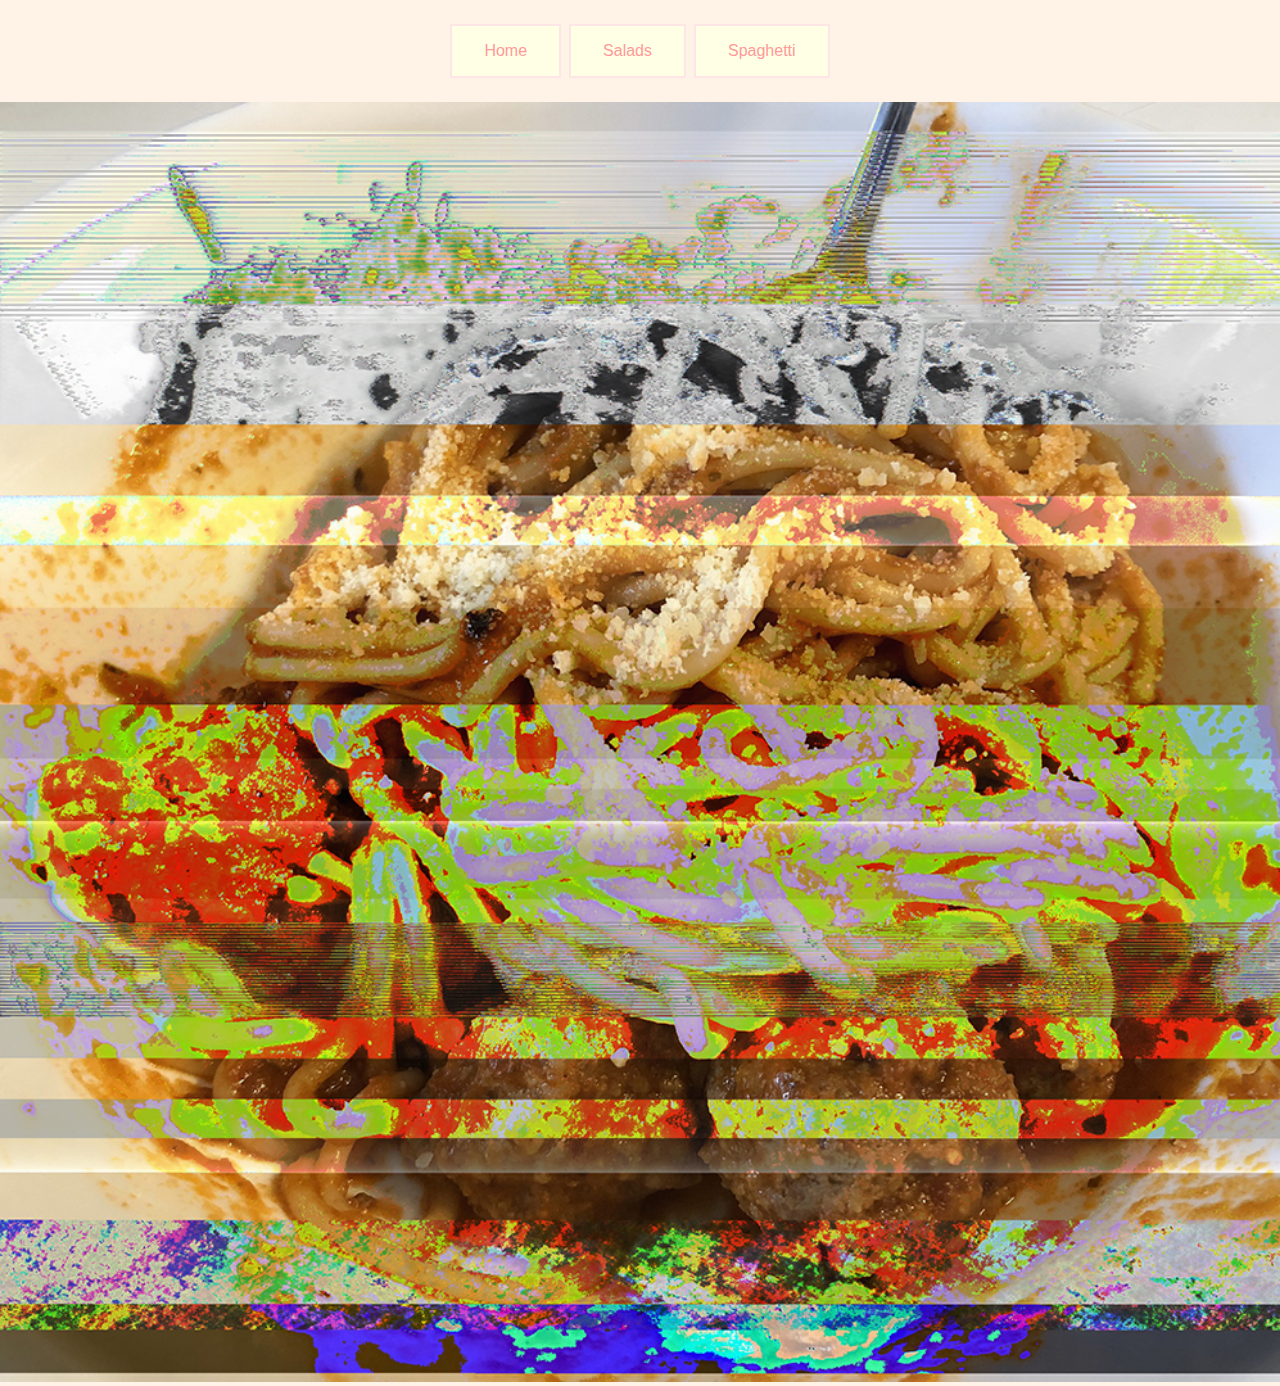
<file: Spaghetti.html>
<!DOCTYPE html>
<html>
<head>
	<title>Spaghetti</title>
		<link rel="stylesheet" type="text/css" href="css/index.css">
<style type="text/css">
.button {
  background-color: #4CAF50; /* Green */
  border: none;
  color: white;
  padding: 16px 32px;
  text-align: center;
  text-decoration: none;
  display: inline-block;
  font-size: 16px;
  margin: 4px 2px;
  -webkit-transition-duration: 0.3s; /* Safari */
  transition-duration: 0.3s;
  cursor: pointer;
}
.button5 {
  background-color: #ffffe6;
  color: #ff9999;
  border: 2px solid #ffe6e6;
}

.button5:hover {
  background-color: #e6f9ff;
  color: #ff9999;

</style>
</head>
<body>

  <div class="page" align="center">
<a href="index.html"> <button class="button button5">Home</button></a> 
<a href="Salads.html"> <button class="button button5">Salads</button></a> 
<a href="Spaghetti.html"> <button class="button button5">Spaghetti</button></a> 
</div>
<div class="hero-image"> <img src="images/GlitchSpaghetti.jpg" width="100%"> </div>
<div class="bot">
<iframe class="one" width="560" height="315" src="https://www.youtube.com/embed/fKe1djsXvHk?autoplay=1" frameborder="0" allow="accelerometer; autoplay=1; encrypted-media; gyroscope; picture-in-picture" allowfullscreen></iframe>
</div>







</body>
</html>
</file>
<file: css/index.css>
*{
	margin: 0;
	padding: 0;
}

body{
	background-color: #fff2e6;
	overflow: auto;
}

h1{
	padding-top: 1em
}

p{
	padding: 1em;
	font-size: 15pt;
	margin: auto;
	max-width: 640px;
	

}

.bot{}
.one{

position: absolute;
background-color: ;
top: 50%;
left: 50%;
transform: translate(-50%, 0%);
}
 .hero-image {
      background-color: #fff2e6; /* Used if the image is unavailable */
  background-position: center; /* Center the image */
  background-repeat: no-repeat; /* Do not repeat the image */
  background-size: cover; /* Resize the background image to cover the entire container */
  }

.page{
	width: 80%;
	
	margin:auto;
	padding: 20px;
	text-align: center;
	color: #ff9999;
}
</file>
